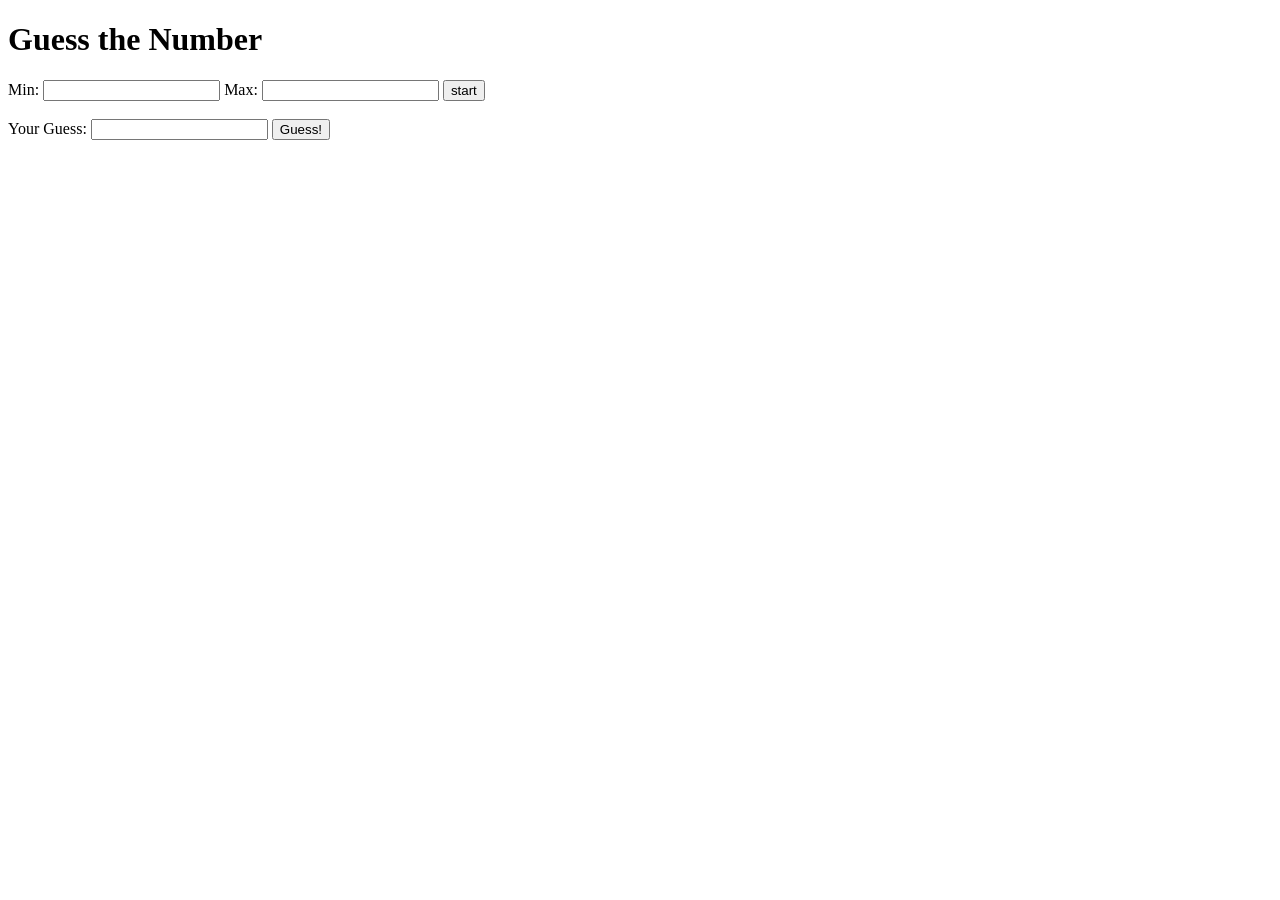
<file: Guess the number/index.html>
<!DOCTYPE html>
<html lang="en">
<head>
    <meta charset="UTF-8">
    <meta name="viewport" content="width=device-width, initial-scale=1.0">
    <title>Guess Game</title>
</head>
<body>

    <h1>Guess the Number</h1>

    <label>Min:</label>
    <input type="number" id="min">

    <label>Max:</label>
    <input type="number" id="max">

    <button id="send1">start</button>

    <br><br>

    <label>Your Guess:</label>
    <input type="number" id="guess">

    <button id="send2">Guess!</button>

    <p id="output"></p>

    <script src="index.js"></script>

</body>
</html>
</file>
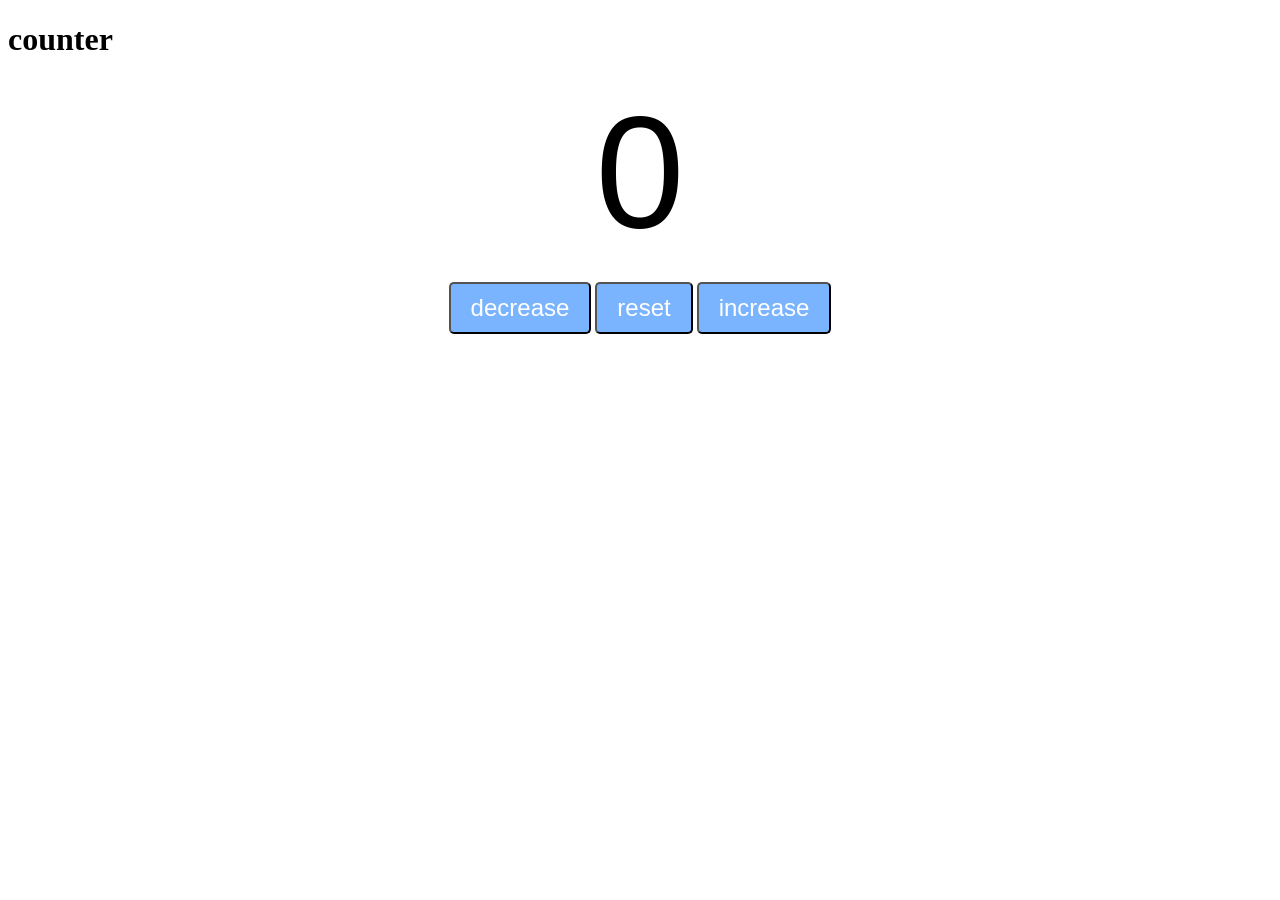
<file: project 2/index.html>
<!DOCTYPE html>
<html lang="en">
    <head>
        <meta charset="UTF-8">
        <meta name="viewport" content="width=device-width, initial-scale=1.0">
        <link rel="stylesheet" href="style.css">
        <title></title>
    </head>
    <body>
        <h1>counter</h1>
        <label id="CountLabel">0</label><br>
        <div id="btnCountiner">
            <button id="decreaseBth" class="buttons">decrease</button>
            <button id="resetBth" class="buttons">reset</button>
            <button id="increaseBth" class="buttons">increase</button>
        </div>
        <script src="index.js"></script>
    </body>
</html>
</file>
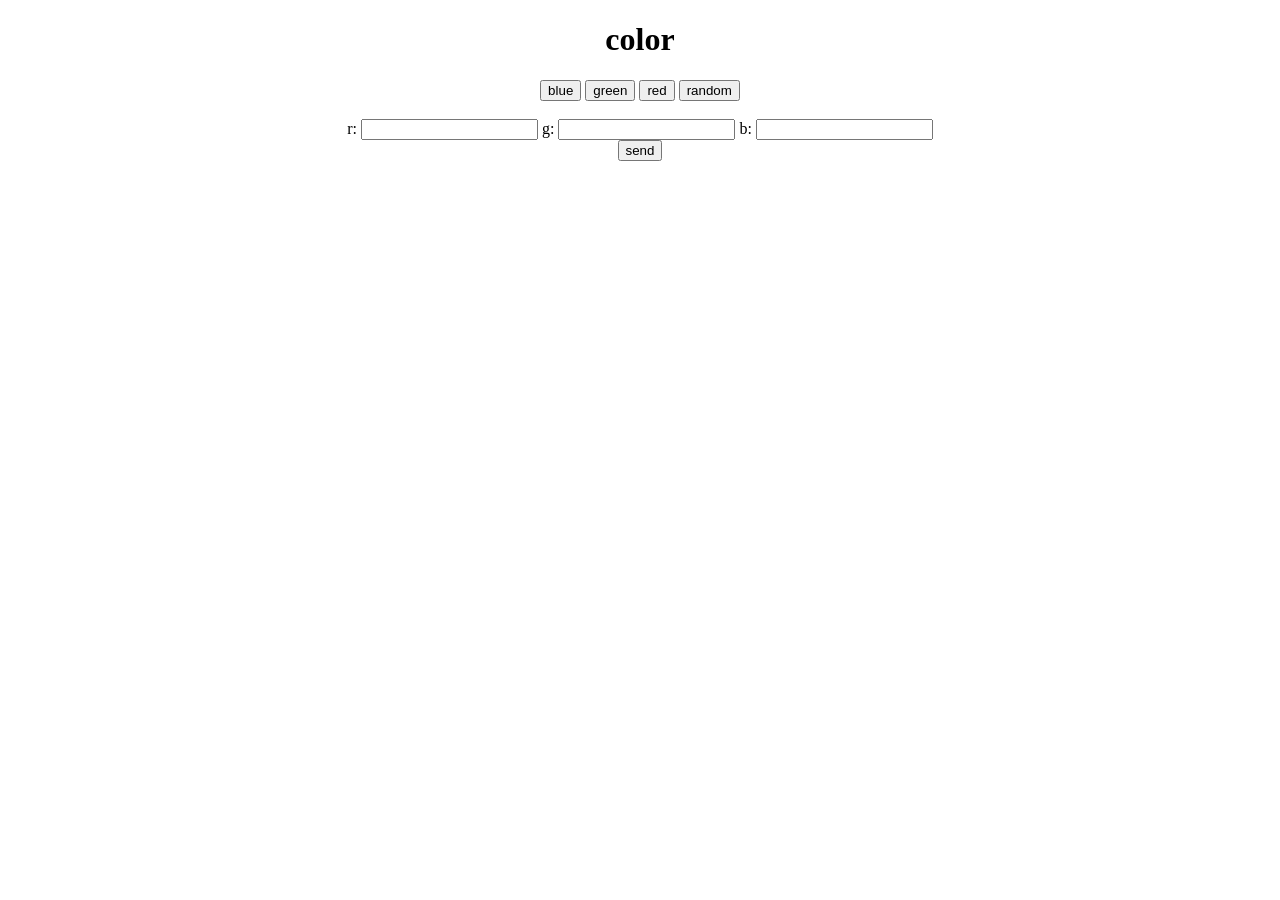
<file: project 3/index.html>
<!DOCTYPE html>
<html lang="en">
    <head>
        <meta charset="UTF-8">
        <meta name="viewport" content="width=device-width, initial-scale=1.0">
        <link rel="stylesheet" href="style.css">
        <title></title>
    </head>
    <body>
        <div class="div">
            <h1>color</h1>
            <button id="blue">blue</button>
            <button id="green">green</button>
            <button id="red">red</button>
            <button id="ran">random</button>
            <br>
            <br>
            <label for="r">r:</label>
            <input type="text" id="r">
            <label for="g">g:</label>
            <input type="text" id="g">
            <label for="b">b:</label>
            <input type="text" id="b">
            <br>
            <button id="Send">send</button>
        </div>
        <script src="index.js"></script>
    </body>
</html>
</file>
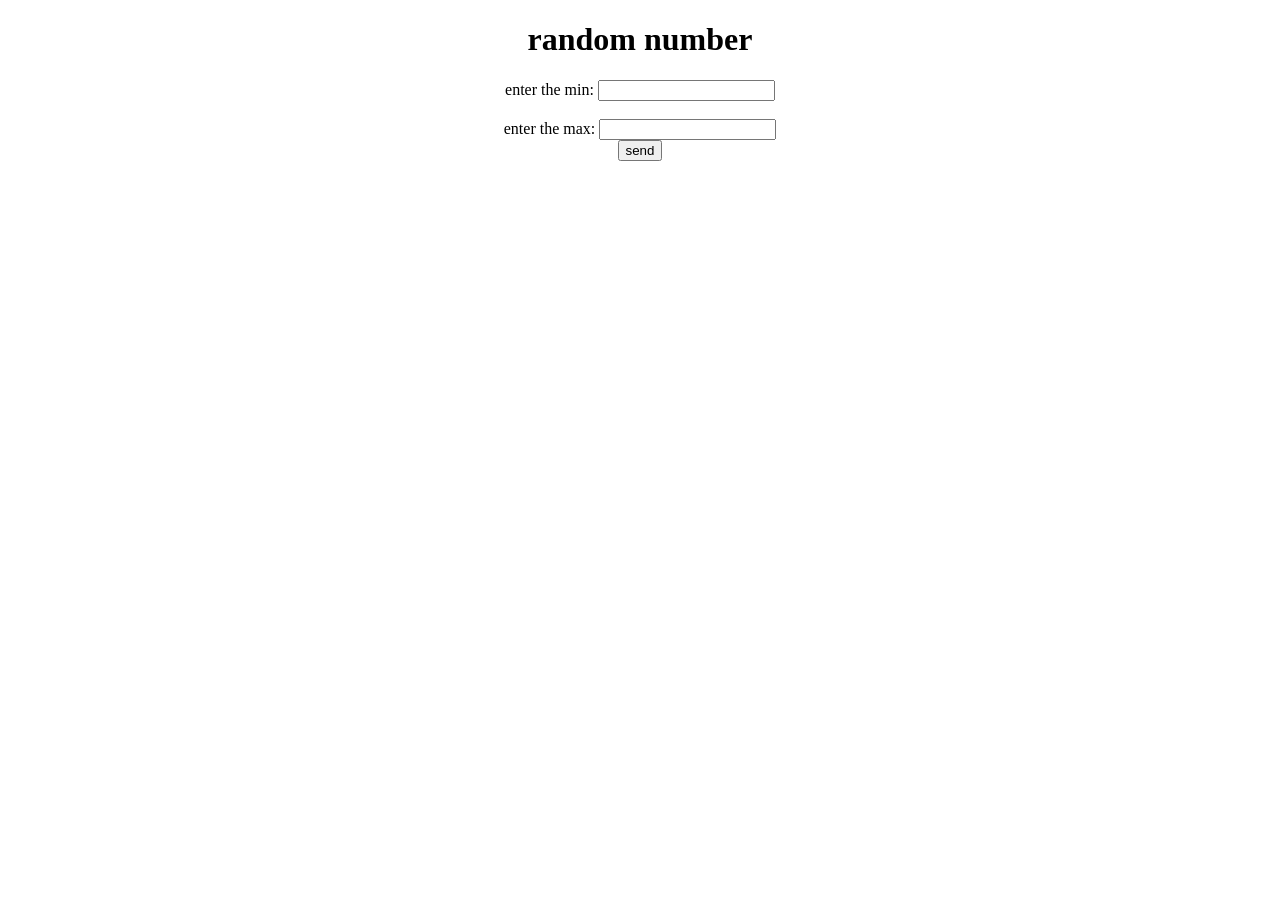
<file: project 4/index.html>
<!DOCTYPE html>
<html lang="en">
    <head>
        <meta charset="UTF-8">
        <meta name="viewport" content="width=device-width, initial-scale=1.0">
        <link rel="stylesheet" href="style.css">
        <title></title>
    </head>
    <body>
        <div class="div">
            <h1>random number</h1>
            <h2 id="output"></h2>
            <label for="min">enter the min:</label>
            <input id="min" type="text">
            <br>
            <br>
            <label for="max">enter the max:</label>
            <input id="max" type="text">
            <br>
            <button id="send">send</button>
        </div>
        <script src="index.js"></script>
    </body>
</html>
</file>
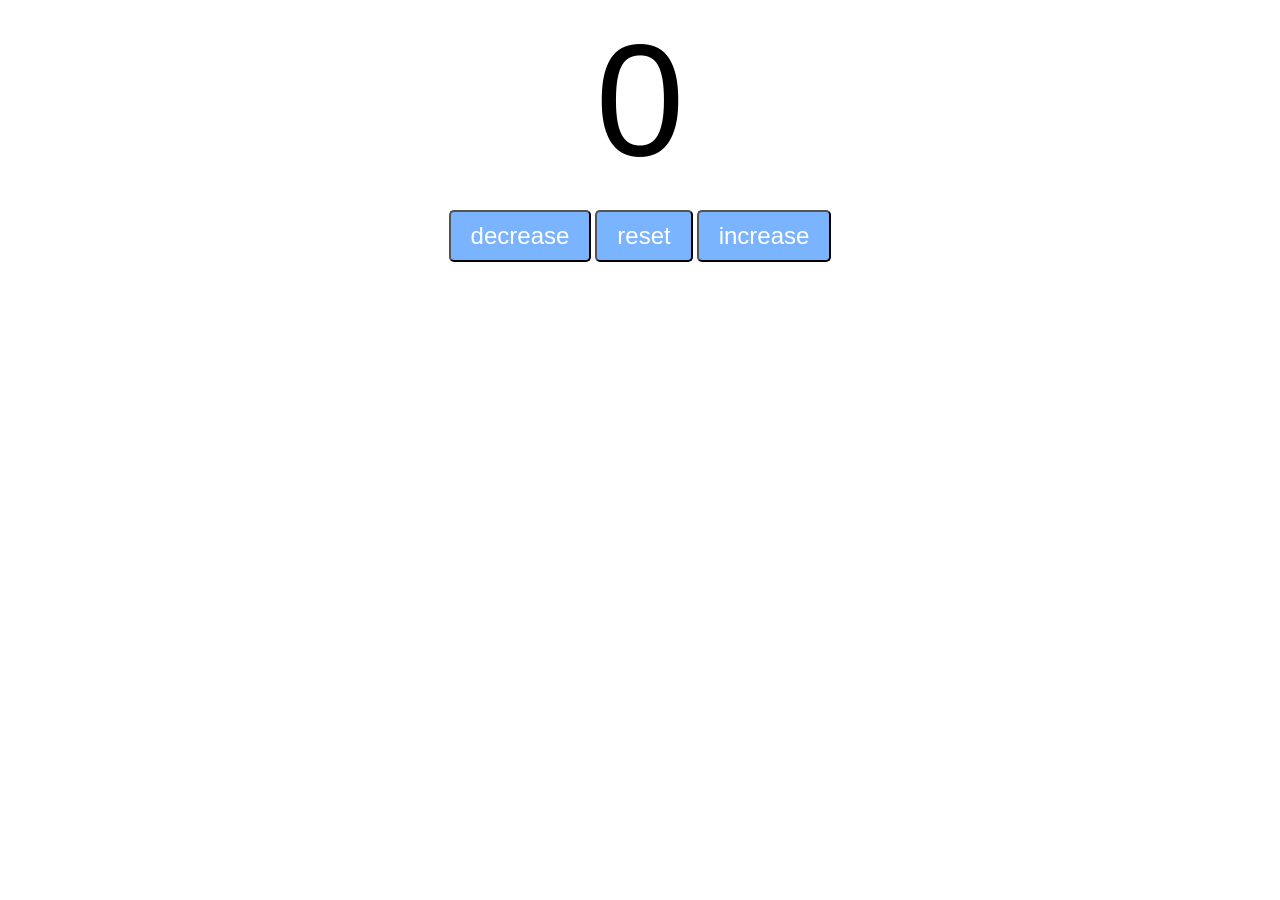
<file: project2/index.html>
<!DOCTYPE html>
<html lang="en">
    <head>
        <meta charset="UTF-8">
        <meta name="viewport" content="width=device-width, initial-scale=1.0">
        <link rel="stylesheet" href="style.css">
        <title></title>
    </head>
    <body>
        <label id="CountLabel">0</label><br>
        <div id="btnCountiner">
            <button id="decreaseBth" class="buttons">decrease</button>
            <button id="resetBth" class="buttons">reset</button>
            <button id="increaseBth" class="buttons">increase</button>
        </div>
        <script src="index.js"></script>
    </body>
</html>
</file>
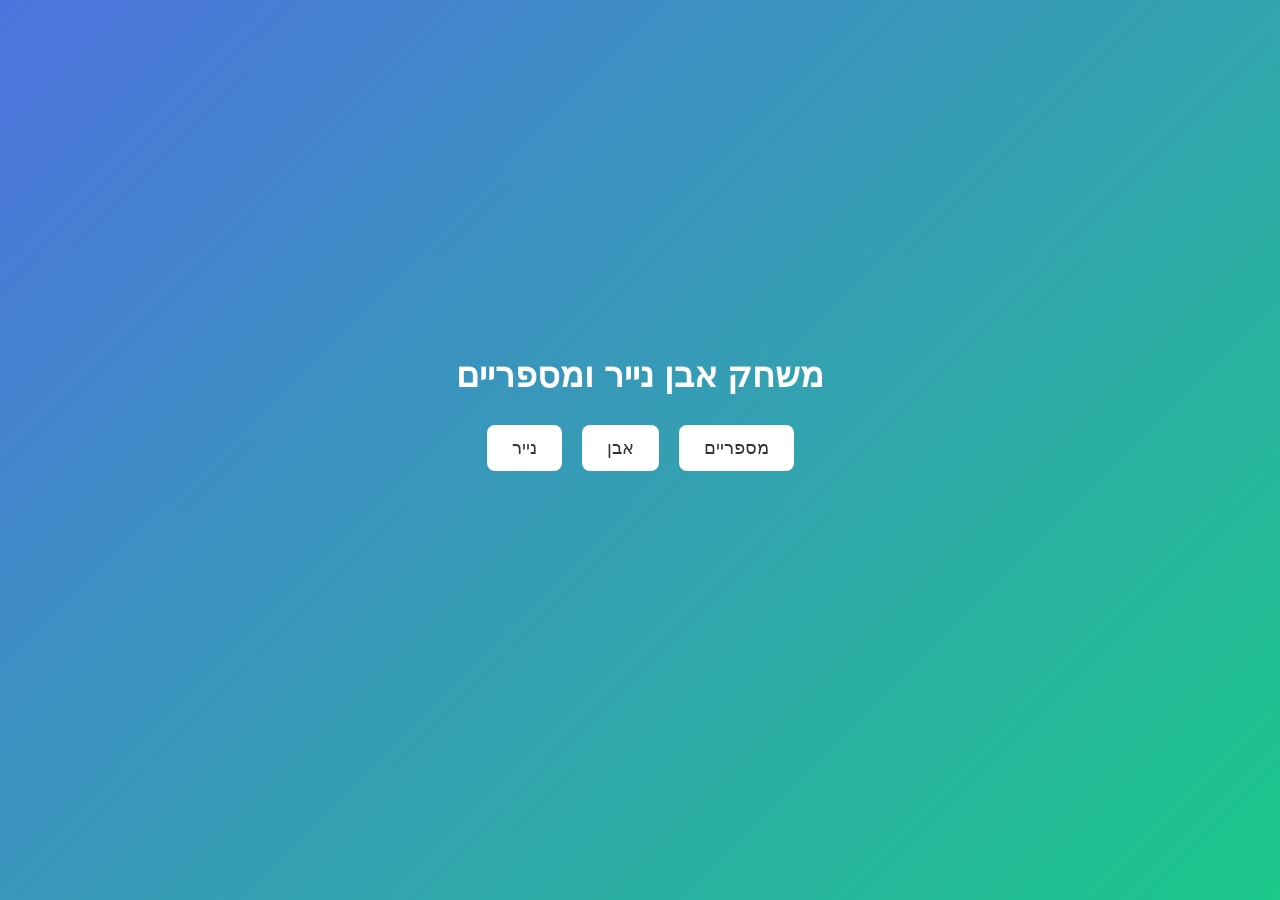
<file: Rock-paper-scissors/index.html>
<!DOCTYPE html>
<html lang="en">
    <head>
        <meta charset="UTF-8">
        <meta name="viewport" content="width=device-width, initial-scale=1.0">
        <link rel="stylesheet" href="style.css">
        <title></title>
    </head>
    <body>
        <h1>משחק אבן נייר ומספריים</h1>
        <div class="div">
            <button id="paper">נייר</button>
            <button id="rock">אבן</button>
            <button id="scissors">מספריים</button>
        </div>
        <p id="output"></p>
        <p id="score"></p>
        <script src="index.js"></script>
    </body>
</html>
</file>
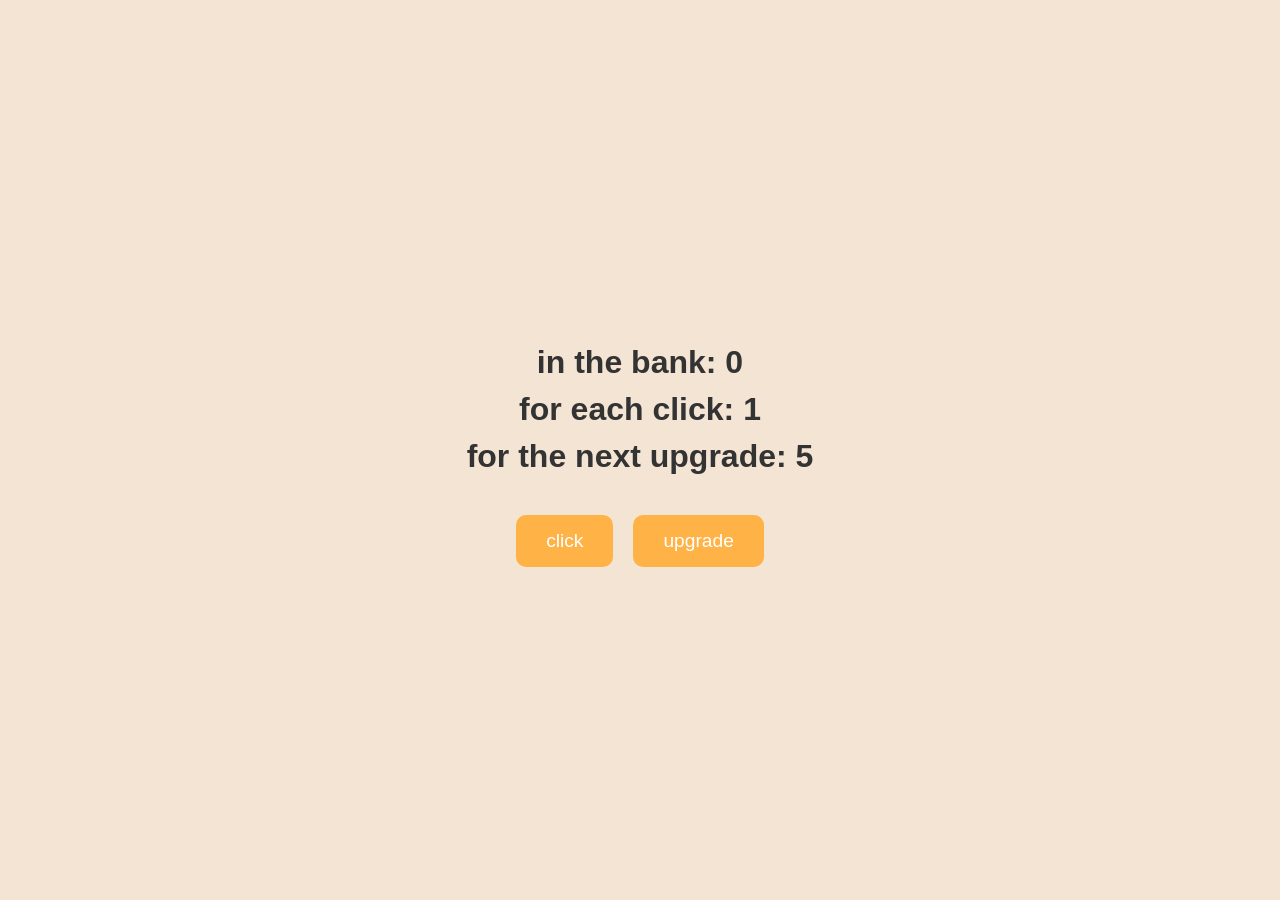
<file: games/Clicker/index.html>
<!DOCTYPE html>
<html lang="en">
    <head>
        <meta charset="UTF-8">
        <meta name="viewport" content="width=device-width, initial-scale=1.0">
        <link rel="stylesheet" href="style.css">
        <title></title>
    </head>
    <body>
        <div id="display">
            <h2 id="numDisplay"></h2>
            <h2 id="valDisplay"></h2>
            <h2 id="priceDisplay"></h2>
        </div>
        <div id="buttons">
            <button id="click"></button>
            <button id="upgrade"></button>
        </div>
        <script src="index.js"></script>
    </body>
</html>
</file>
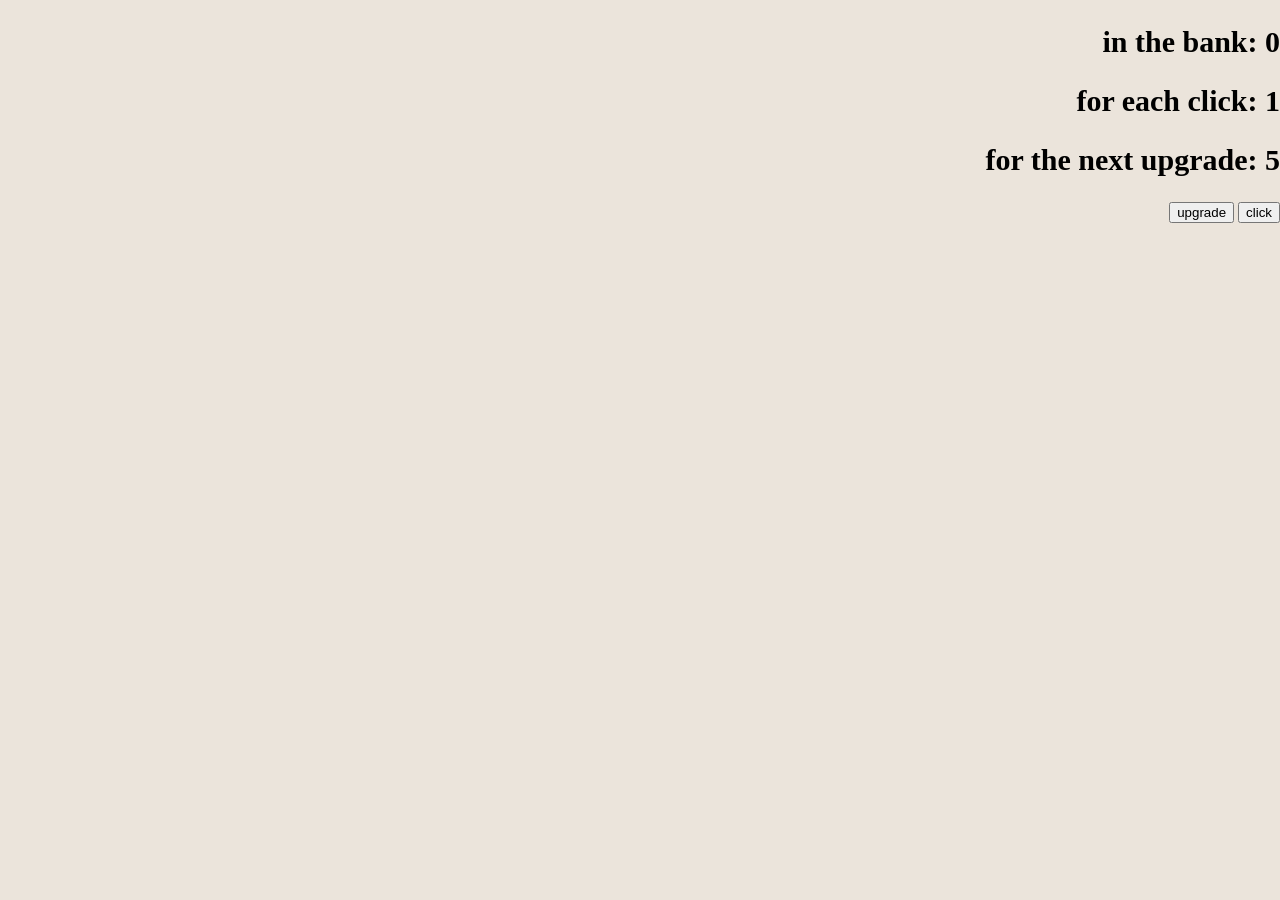
<file: Games website/Clicker.html>
<!DOCTYPE html>
<html lang="en">
    <head>
        <meta charset="UTF-8">
        <meta name="viewport" content="width=device-width, initial-scale=1.0">
        <link rel="stylesheet" href="style.css">
        <title></title>
    </head>
    <body>
        <div id="display">
            <h2 id="numDisplay"></h2>
            <h2 id="valDisplay"></h2>
            <h2 id="priceDisplay"></h2>
        </div>
        <div id="buttons">
            <button id="click"></button>
            <button id="upgrade"></button>
        </div>
        <script src="Clicker.js"></script>
    </body>
</html>
</file>
<file: project 2/style.css>
#CountLabel {
    display: block;
    text-align: center;
    font-size: 10em;
    font-family: Helvetica, sans-serif;   
}

#btnCountiner {
    text-align: center;
}

.buttons {
    padding: 10px 20px;
    font-size: 1.5em;
    color: white;
    background-color: hsl(214, 100%, 74%);
    border-radius: 5px;
    cursor: pointer;
    transition: background-color 0.25s;
}

.buttons:hover {
    background-color: hsl(214, 100%, 56%);
}
</file>
<file: project 3/style.css>
.div{
    text-align: center;
    align-items: center;
}
</file>
<file: project 4/style.css>
div{
    text-align: center;
    align-items: center;
}
</file>
<file: project2/style.css>
#CountLabel {
    display: block;
    text-align: center;
    font-size: 10em;
    font-family: Helvetica, sans-serif;   
}

#btnCountiner {
    text-align: center;
}

.buttons {
    padding: 10px 20px;
    font-size: 1.5em;
    color: white;
    background-color: hsl(214, 100%, 74%);
    border-radius: 5px;
    cursor: pointer;
    transition: background-color 0.25s;
}

.buttons:hover {
    background-color: hsl(214, 100%, 56%);
}
</file>
<file: Rock-paper-scissors/style.css>
body {
    margin: 0;
    font-family: Arial, Helvetica, sans-serif;
    background: linear-gradient(135deg, #4e73df, #1cc88a);
    display: flex;
    flex-direction: column;
    align-items: center;
    justify-content: center;
    height: 100vh;
    color: white;
    text-align: center;
}

h1 {
    margin-bottom: 30px;
    font-size: 2.2rem;
}

.div {
    display: flex;
    gap: 20px;
    margin-bottom: 30px;
}

button {
    padding: 12px 25px;
    font-size: 18px;
    border: none;
    border-radius: 8px;
    cursor: pointer;
    background-color: white;
    color: #333;
    transition: 0.2s;
}

button:hover {
    background-color: #f8f9fc;
    transform: scale(1.05);
}

/* תוצאה */
#output {
    font-size: 20px;
    margin: 10px 0;
}

#score {
    font-size: 24px;
    font-weight: bold;
}
</file>
<file: games/Clicker/style.css>
/* style.css */

/* רקע כללי */
body {
    font-family: 'Segoe UI', Tahoma, Geneva, Verdana, sans-serif;
    background-color: #f3e4d3; /* צבע בהיר ונעים */
    display: flex;
    flex-direction: column;
    align-items: center;
    justify-content: center;
    height: 100vh;
    margin: 0;
}

/* תצוגת המספרים */
#display {
    text-align: center;
    margin-bottom: 30px;
}

#display h2 {
    margin: 10px 0;
    font-size: 2rem;
    color: #333;
}

/* תצוגת הכפתורים */
#buttons {
    display: flex;
    gap: 20px;
}

button {
    padding: 15px 30px;
    font-size: 1.2rem;
    border: none;
    border-radius: 10px;
    cursor: pointer;
    background-color: #ffb347; /* כתום בהיר */
    color: white;
    transition: transform 0.1s, background-color 0.2s;
}

button:hover {
    background-color: #ff9f00;
    transform: scale(1.05);
}

button:active {
    transform: scale(0.95);
}

/* עיצוב נוסף למסך הקטן */
@media (max-width: 500px) {
    button {
        padding: 10px 20px;
        font-size: 1rem;
    }

    #display h2 {
        font-size: 1.5rem;
    }
}
</file>
<file: Games website/style.css>
html, body{
    height: 100%;
    margin: 0;
}
body{
    display: flex;
    flex-direction: column;
    direction: rtl;
    background-color: rgb(235, 228, 219);
}
h1{
    text-align: center;
    font-size: 40px;
    
}
h2{
    text-align: right;
    font-size: 30px;
    
}
footer{
    text-align: center;
    margin-top: auto;
}

hr{
    border: 0;
    height: 2px;
    background-color: #000;
    margin: 20px 0;
}


.guess-game{
    font-family: Arial, Helvetica, sans-serif;
    display: flex;
    justify-content: center;
    align-items: center;
}

.guess-game .game-container{
    direction: ltr;
    background: white;
    padding: 30px;
    border-radius: 12px;
    width: 320px;
    text-align: center;
    box-shadow: 0 0 15px rgba(0,0,0,0.2);
}

.guess-game h1{
    margin-bottom: 20px;
}

.guess-game .range-section,
.guess-game .control-section,
.guess-game .guess-section{
    margin-bottom: 15px;
}

.guess-game input{
    width: 70px;
    padding: 5px;
    margin: 5px;
}

.guess-game button{
    padding: 8px 15px;
    border: none;
    background-color: #4CAF50;
    color: white;
    border-radius: 6px;
    cursor: pointer;
}

.guess-game button:hover{
    background-color: #45a049;
}

.guess-game #output{
    margin-top: 15px;
    font-weight: bold;
}
</file>
